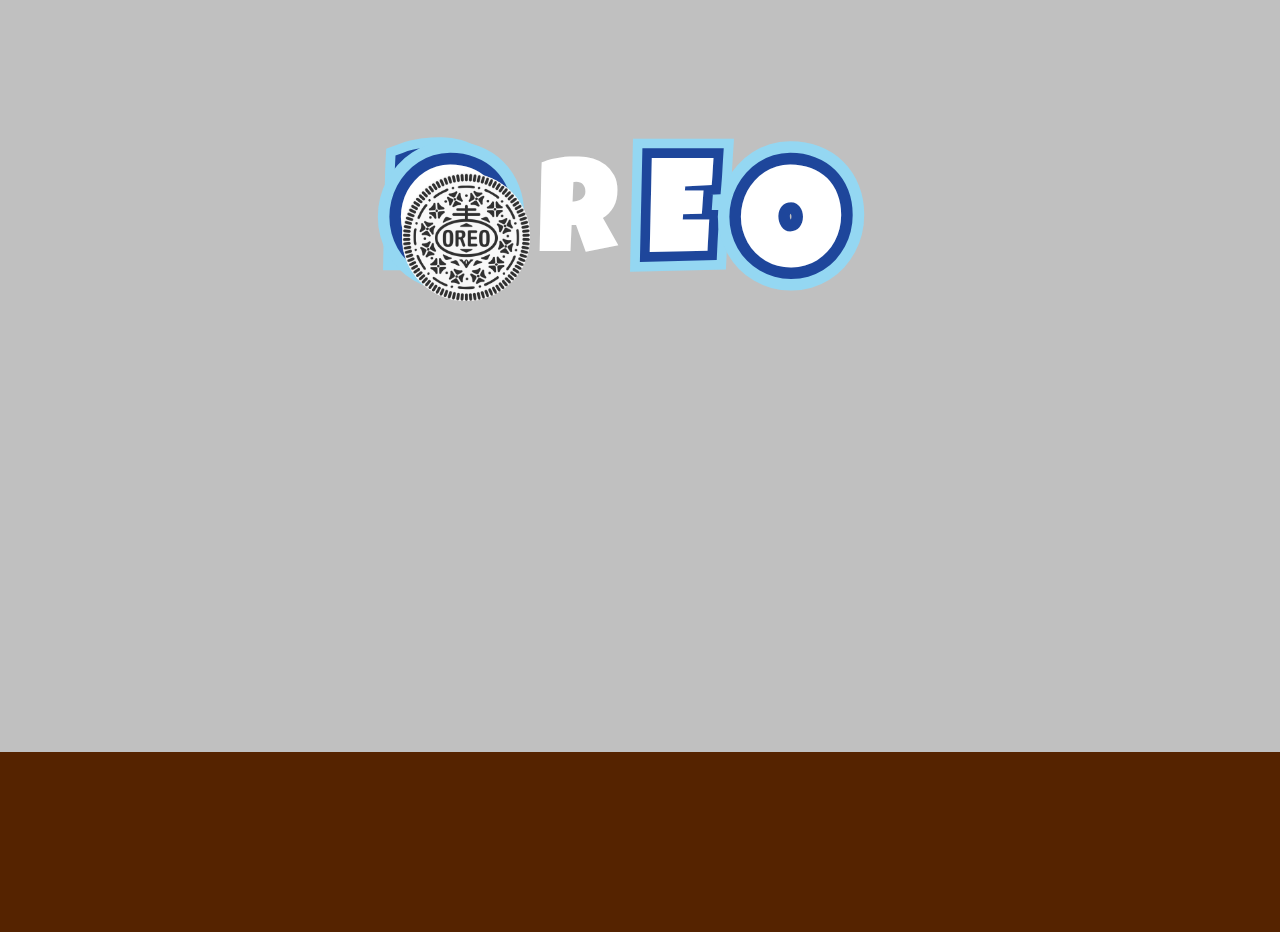
<file: opdracht1/index.html>
<!doctype html>
<html lang="nl">
	
<head>
	<meta charset="UTF-8">
	<meta name="author" content="jouw naam">
	<meta name="viewport" content="width=device-width, initial-scale=1">
	
	<title>Opdracht 1: Brand Animation - Frontend voor Designers</title>

	<link rel="preconnect" href="https://fonts.googleapis.com">
	<link rel="preconnect" href="https://fonts.gstatic.com" crossorigin>
	<link href="https://fonts.googleapis.com/css2?family=Luckiest+Guy&display=swap" rel="stylesheet">

	<link href="styles/style.css" rel="stylesheet">
  <link rel="icon" type="image/svg+xml" href="images/favicon.svg">
</head>

<body>
	<h1>
		<span data-info="O">O</span>
		<span data-info="R">R</span>
		<span data-info="E">E</span>
		<span data-info="O">O</span>
	</h1>

	<script src="scripts/script.js"></script>
</body>
</html>
</file>
<file: opdracht1/styles/style.css>
/* CSS Document */

/* ************* */
/* Snel koppelen */
/* ************* */


/* CSS REMEDY */
/* CUSTOM PROPERTIES */
/* CUSTOM PROPERTIES light mode */
/* ************ body ************** */
/* ************ melk golf ************** */
/* ************ OREO TEKST (H1) ************** */
/* ************ Linker koekje ************** */
/* ************ Rechter koekje ************** */
/* ************ OREO letters (span) ************** */
/* ************ eerste border ************** */
/* ************ tweede border ************** */
/* ************ R animatie ************** */
/* ************ E animatie ************** */
/* ************ O's animatie ************** */
/* ************ eerste O borders animatie ************** */
/* ************ tweede O borders animatie ************** */


/* ***************************************************** */


/**************/
/* CSS REMEDY */
/**************/
*, *::after, *::before {
  box-sizing:border-box;  
}

button, summary {
	cursor: pointer;
}








/*********************/
/* CUSTOM PROPERTIES */
/*********************/
:root {
	--koekie-size: 10vw;
	--koekie-foto:url("../images/oreo-cookie-choco.png");
	--koekie-foto-2:url("../images/oreo-cookie-choco2.png");

	--color-text:#ffffff;
	--color-background: #1e469b ;
	--color-first-border:#1e469b;
	--color-second-border:#94d7f2;
	--color-melk: white;
}

/* CUSTOM PROPERTIES light mode */
/* Ik heb light gebruikt, omdat de kleuren van het merk passen met de dark mode better dan de light mode */
@media (prefers-color-scheme: Light){
:root {
	--koekie-foto:url("../images/oreo-cookie-melk.png");
	--koekie-foto-2:url("../images/oreo-cookie-melk2.png");

	--color-background: #c0c0c0 ;
	--color-melk: rgb(85, 35, 0);
	}
}






/* ************ body ************** */
body {
  font-family: 'Luckiest Guy', cursive;

  color:var(--color-text);
  background-color:var(--color-background);
  margin: 0;
  overflow: hidden;
}






/* ************ melk golf ************** */
body::after{
	content:"";
	display: block;
	width: 110%;
	height: 20%;
	background-color: var(--color-melk);
	position: absolute;
	bottom: -2em;
	left: -1.5em;
	z-index: 4;

	animation-name: melk-golf;
	animation-duration: 3s;
	animation-delay: -1s;
	animation-iteration-count: infinite;
	animation-fill-mode: both;
	animation-timing-function: linear;
}

@keyframes melk-golf{
	0%{
		/* left */
		border-radius: 10% 90% 0% 10% / 52% 74% 0% 0% ; 
	}
	25%{
		/* center */
		border-radius: 49% 51% 0% 10% / 52% 74% 0% 0% ;
	}
	50%{
		/* right */
		border-radius: 83% 17% 0% 10% / 52% 74% 0% 0% ;
	}
	75%{
		/* center */
		border-radius: 49% 51% 0% 10% / 52% 74% 0% 0% ;
	}
	100%{
		/* left */
		border-radius: 10% 90% 0% 10% / 52% 74% 0% 0% ;
	}
}






/* ************ OREO TEKST (H1) ************** */
h1{
	margin: auto ;
	position: relative;
	top: 5em;
	display: flex;

	width: fit-content;
	height: fit-content;

	cursor: pointer;

	transform-origin: center;
	animation-name: draaien;
	animation-duration: .6s;
	animation-delay: 6s;
	animation-iteration-count:1;
	animation-timing-function:ease-in;
	animation-fill-mode: both;
}

@keyframes draaien {
	0%{
		transform: rotate(0deg);
	}
	100%{
		transform: rotate(-20deg);
	}
}






/* ************ Linker koekje ************** */
h1::before{
	content: "";
	width: var(--koekie-size);
	height: var(--koekie-size);
	background: var(--koekie-foto) no-repeat;
	background-size: var(--koekie-size);
	position: absolute;
	top:calc(50% - var(--koekie-size) / 2);
	z-index: 2;


	animation-name: rollend, omgekeerde-rol, vallen;
	animation-duration: 3s, 1.5s, 1s;
	animation-delay: 0s,3s , 4.5s;
	animation-iteration-count:1;
	animation-timing-function:ease-in, ease-in-out, ease-out;
	animation-fill-mode: backwards, none, forwards;
}

@keyframes rollend {
	0%{
		left: calc(-50vw + var(--koekie-size) / 2);
		transform: rotate(-360deg);
	}
	100%{
		left: calc(50% - var(--koekie-size) / 2);
	}
}

@keyframes omgekeerde-rol {
	0%{
		left: calc(50% - var(--koekie-size) / 2);
	}
	50%{
		left: calc(50% - var(--koekie-size) / 2);
		transform: rotate(360deg);
	}
	100%{
		left: -.5em;
		transform: rotate(0deg);
	}
}

@keyframes vallen{
	0%{
		left: -.5em;
	}
	50%{
		top: 110%;
		left: calc(50% - var(--koekie-size) / 2);
	}
	100%{
		top: 100vh;
		left: calc(50% - var(--koekie-size) / 2);
	}
}






/* ************ Rechter koekje ************** */
h1::after{
	content: "";
	width: var(--koekie-size);
	height: var(--koekie-size);
	background: var(--koekie-foto-2) no-repeat;
	background-size: var(--koekie-size);
	position: absolute;
	top:calc(50% - var(--koekie-size) / 2);
	z-index: 1;

	animation-name: rollend2, omgekeerde-rol2, vallen2;
	animation-duration: 3s, 1.5s, 1s;
	animation-delay: 0s,3s , 4.5s;
	animation-iteration-count:1;
	animation-timing-function:ease-in, ease-in-out, ease-out;
	animation-fill-mode: backwards,none,forwards;
}

@keyframes rollend2 {
	0%{
		right: calc(77vw - var(--koekie-size) / 2) ;
		transform: rotate(-360deg);
	}
	100%{
		right: calc(50% - var(--koekie-size) / 2);;
	}
}

@keyframes omgekeerde-rol2 {
	0%{
		right: calc(50% - var(--koekie-size) / 2);;
	}
	50%{
		right: calc(50% - var(--koekie-size) / 2);;
		transform: rotate(360deg);
	}
	100%{
		right: -.5em;
		transform: rotate(0deg);
	}
}

@keyframes vallen2{
	0%{
		right: -.5em;
	}
	50%{
		top: 110%;
		right: calc(50% - var(--koekie-size) / 2);
	}
	100%{
		top: 100vh;
		right: calc(50% - var(--koekie-size) / 2);
	}
}





/* ************ OREO letters (span) ************** */
h1 span{
	margin: 0;
	padding: 0;
	width: fit-content;
	height: fit-content;

	font-size: 10vw;
	letter-spacing: .25em;
}

	/* O letters font size veranderen */
h1 span:first-of-type,
h1 span:last-of-type{
	font-size: 12vw;
}






/* ************ eerste border ************** */
h1 span:first-of-type::before,
h1 span:nth-of-type(2)::before,
h1 span:nth-of-type(3)::before,
h1 span:last-of-type::before{
	content:attr(data-info);
	position:absolute;
	left:0;
	-webkit-text-stroke: .3em var(--color-second-border);
	z-index:-2;
}






/* ************ tweede border ************** */
h1 span:first-of-type::after,
h1 span:nth-of-type(2)::after,
h1 span:nth-of-type(3)::after,
h1 span:last-of-type::after{
	content:attr(data-info);
	position:absolute;
	left:0;
	-webkit-text-stroke: .15em var(--color-first-border);
	z-index:-1;
}






/* ************ R animatie ************** */
h1 span:nth-of-type(2){
	transform-origin: right;
	
	animation-name: R-rekken;
	animation-duration: .6s;
	animation-delay: 4.2s;
	animation-iteration-count:1;
	animation-fill-mode: both;
}

@keyframes R-rekken {
	0%{
		transform: scaleX(0);
	}
	100%{
		transform: scaleX(1);
	}
}






/* ************ E animatie ************** */
h1 span:nth-of-type(3){
	position: relative;
	z-index: -2;
	animation-name: E-rekken, movetop;
	animation-duration: .6s, 1s;
	animation-delay: 4.2s, 5.9s;
	animation-iteration-count:1;
	animation-fill-mode: both,both;
	transform-origin: left center;
}

@keyframes E-rekken {
	0%{
		transform: scaleX(0);
	}
	100%{
		transform: scaleX(1);
	}
}

@keyframes movetop{
	0%{
		bottom: 0em;
	}
	100%{
		bottom: .15em;
	}
}






/* ************ O's animatie ************** */
/* eerste O */
h1 span:first-of-type{
	position: relative;
	z-index: 0;

	animation-name: verschijnen;
	animation-duration: 1s;
	animation-delay: 5s;
	animation-iteration-count:1;
	animation-fill-mode: both;
}

/* tweede O */
h1 span:last-of-type{
	position: relative;

	animation-name: verschijnen, o-movetop;
	animation-duration: 1s, 1s;
	animation-delay: 5s, 5.9s;
	animation-iteration-count:1;
	animation-fill-mode: both, both ;
}

@keyframes verschijnen{
	0%{
		color: transparent;
	}
	100%{
		color: var(--color-text);
	}
}

@keyframes o-movetop{
	0%{
		bottom: 0em;
	}
	100%{
		bottom: .2em;
	}
}






/* ************ eerste O borders animatie ************** */
h1 span:first-of-type::before{
	animation-name: secondborder-verschijnen;
	animation-duration: 1s;
	animation-delay:5.1s;
	animation-iteration-count:1;
	animation-timing-function:linear;
	animation-fill-mode: both;
}

h1 span:first-of-type::after{
	animation-name: firstborder-verschijnen;
	animation-duration: 1s;
	animation-delay: 5.1s;
	animation-iteration-count:1;
	animation-timing-function:linear;
	animation-fill-mode: both;
}


/* ************ tweede O borders animatie ************** */
h1 span:last-of-type::before{
	animation-name: secondborder-verschijnen, o-border-movetop ;
	animation-duration: 1s, 1s;
	animation-delay: 5.1s, 5.9s;
	animation-iteration-count:1;
	animation-timing-function: linear, linear;
	animation-fill-mode: both, both;
}

h1 span:last-of-type::after{
	animation-name: firstborder-verschijnen;
	animation-duration: 1s;
	animation-delay: 5.1s;
	animation-iteration-count:1;
	animation-timing-function:linear;
	animation-fill-mode: both;
}

@keyframes o-border-movetop{
	0%{
		bottom: 0em;
	}
	100%{
		bottom: 0em;
	}
}

@keyframes secondborder-verschijnen{
	0%{
		-webkit-text-stroke: 0em var(--color-second-border);
	}
	100%{
		-webkit-text-stroke: .32em var(--color-second-border);
	}
}

@keyframes firstborder-verschijnen{
	0%{
		-webkit-text-stroke: 0em var(--color-first-border);
	}
	100%{
		-webkit-text-stroke: .15em var(--color-first-border);
	}
}
</file>
